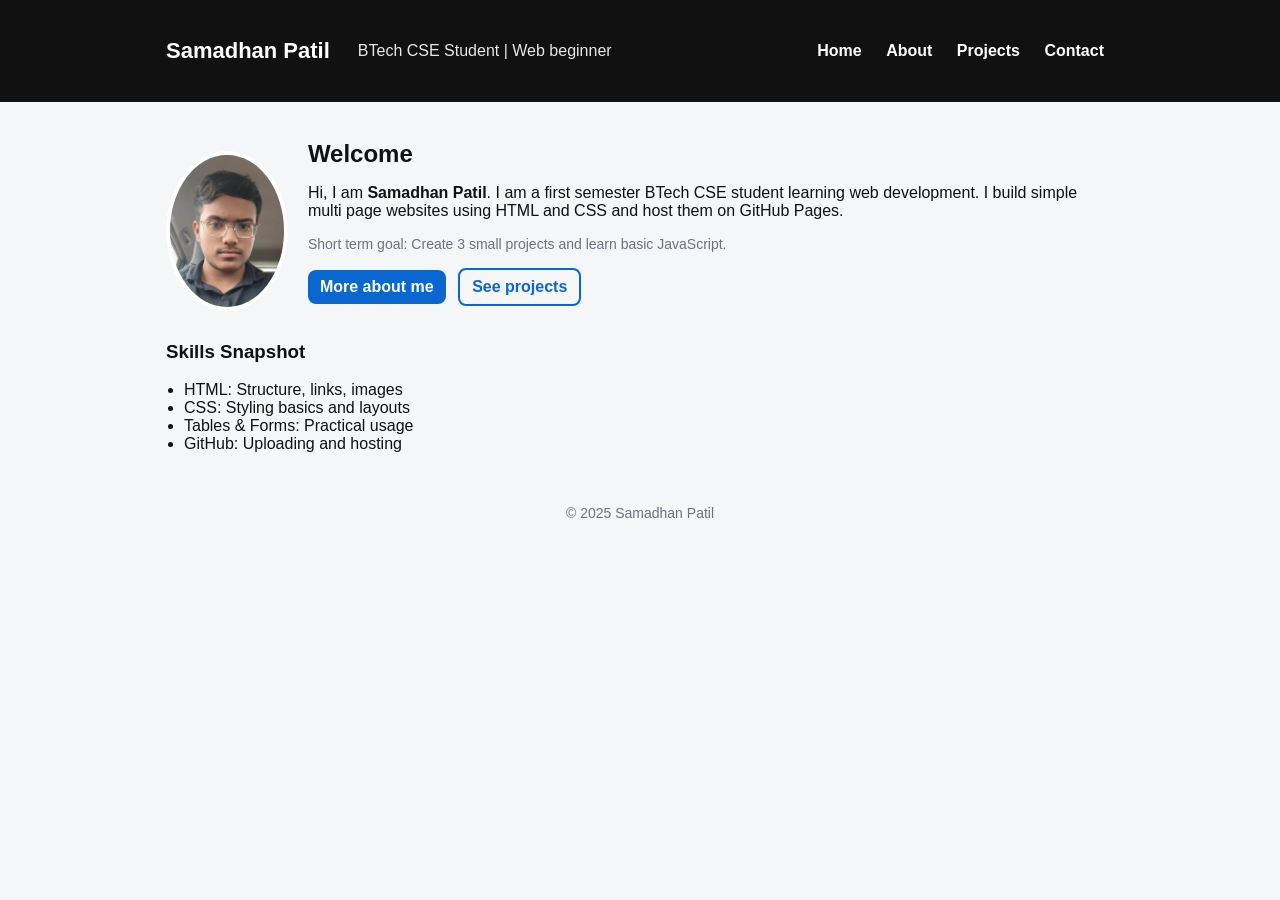
<file: index.html>
<!doctype html>
<html lang="en">
<head>
  <meta charset="utf-8">
  <title>Home - Samadhan Patil</title>
  <link rel="stylesheet" href="style.css">
</head>
<body>
  <header class="site-header">
    <div class="container">
      <h1 class="brand">Samadhan Patil</h1>
      <p class="subtitle">BTech CSE Student | Web beginner</p>
      <nav class="main-nav">
        <a href="index.html">Home</a>
        <a href="about.html">About</a>
        <a href="projects.html">Projects</a>
        <a href="contact.html">Contact</a>
      </nav>
    </div>
  </header>

  <main class="container main-content">
    <section class="hero">
      <img src="sammm.jpeg" alt="Samadhan Patil" class="profile">
      <div class="hero-text">
        <h2>Welcome</h2>
        <p>Hi, I am <strong>Samadhan Patil</strong>. I am a first semester BTech CSE student learning web development. I build simple multi page websites using HTML and CSS and host them on GitHub Pages.</p>
        <p class="small">Short term goal: Create 3 small projects and learn basic JavaScript.</p>
        <p class="cta">
          <a class="btn" href="about.html">More about me</a>
          <a class="btn ghost" href="projects.html">See projects</a>
        </p>
      </div>
    </section>

    <section class="skills-summary">
      <h3>Skills Snapshot</h3>
      <ul>
        <li>HTML: Structure, links, images</li>
        <li>CSS: Styling basics and layouts</li>
        <li>Tables & Forms: Practical usage</li>
        <li>GitHub: Uploading and hosting</li>
      </ul>
    </section>
  </main>

  <footer class="site-footer">
    <div class="container">
      <p>&copy; 2025 Samadhan Patil</p>
    </div>
  </footer>
</body>
</html>
</file>
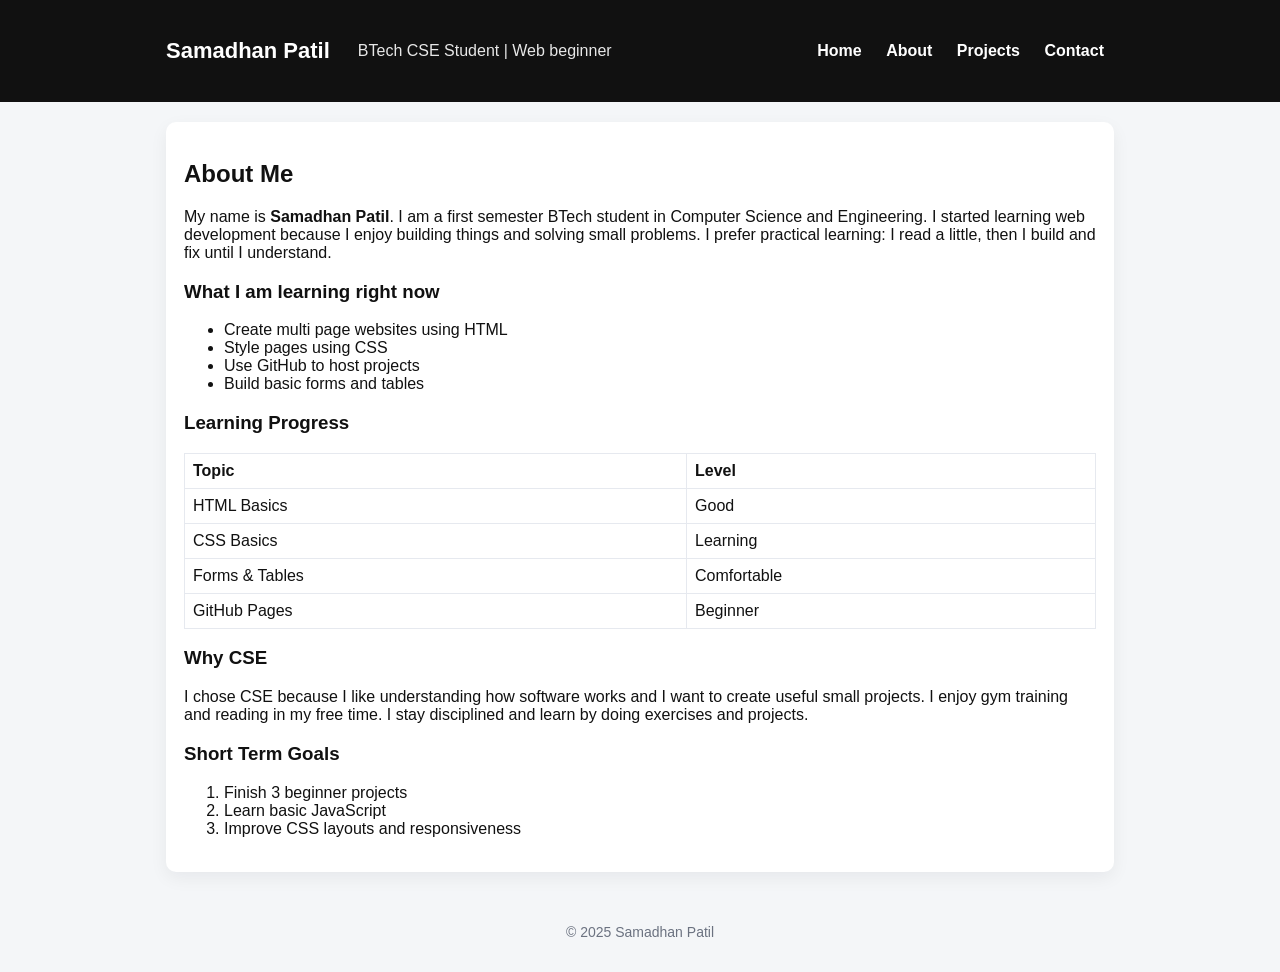
<file: about.html>
<!doctype html>
<html lang="en">
<head>
  <meta charset="utf-8">
  <title>About - Samadhan Patil</title>
  <link rel="stylesheet" href="style.css">
</head>
<body>
  <header class="site-header">
    <div class="container">
      <h1 class="brand">Samadhan Patil</h1>
      <p class="subtitle">BTech CSE Student | Web beginner</p>
      <nav class="main-nav">
        <a href="index.html">Home</a>
        <a href="about.html">About</a>
        <a href="projects.html">Projects</a>
        <a href="contact.html">Contact</a>
      </nav>
    </div>
  </header>

  <main class="container">
    <article class="card">
      <h2>About Me</h2>
      <p>My name is <strong>Samadhan Patil</strong>. I am a first semester BTech student in Computer Science and Engineering. I started learning web development because I enjoy building things and solving small problems. I prefer practical learning: I read a little, then I build and fix until I understand.</p>

      <h3>What I am learning right now</h3>
      <ul>
        <li>Create multi page websites using HTML</li>
        <li>Style pages using CSS</li>
        <li>Use GitHub to host projects</li>
        <li>Build basic forms and tables</li>
      </ul>

      <h3>Learning Progress</h3>
      <table class="progress-table">
        <tr><th>Topic</th><th>Level</th></tr>
        <tr><td>HTML Basics</td><td>Good</td></tr>
        <tr><td>CSS Basics</td><td>Learning</td></tr>
        <tr><td>Forms & Tables</td><td>Comfortable</td></tr>
        <tr><td>GitHub Pages</td><td>Beginner</td></tr>
      </table>

      <h3>Why CSE</h3>
      <p>I chose CSE because I like understanding how software works and I want to create useful small projects. I enjoy gym training and reading in my free time. I stay disciplined and learn by doing exercises and projects.</p>

      <h3>Short Term Goals</h3>
      <ol>
        <li>Finish 3 beginner projects</li>
        <li>Learn basic JavaScript</li>
        <li>Improve CSS layouts and responsiveness</li>
      </ol>
    </article>
  </main>

  <footer class="site-footer">
    <div class="container">
      <p>&copy; 2025 Samadhan Patil</p>
    </div>
  </footer>
</body>
</html>
</file>
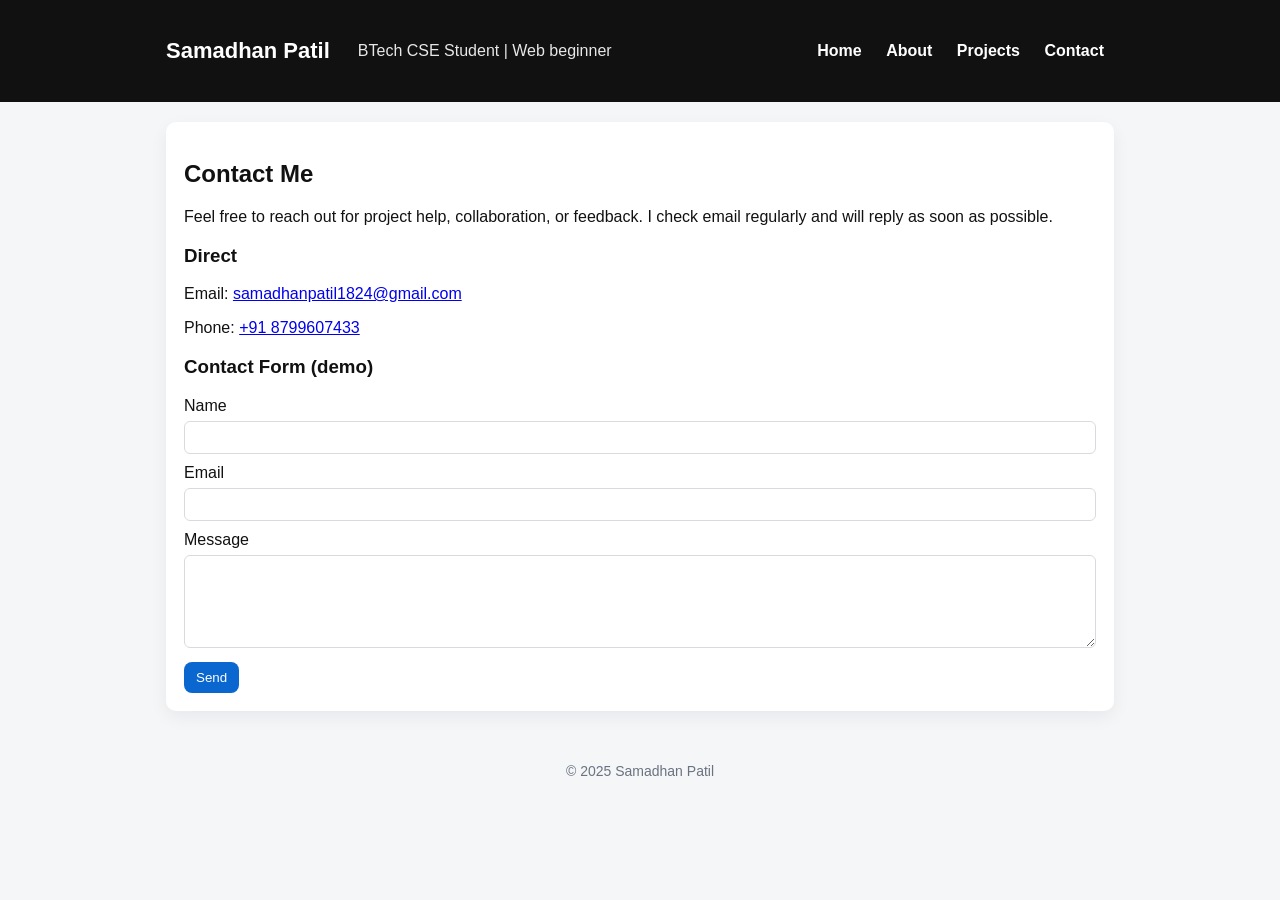
<file: contact.html>
<!doctype html>
<html lang="en">
<head>
  <meta charset="utf-8">
  <title>Contact - Samadhan Patil</title>
  <link rel="stylesheet" href="style.css">
</head>
<body>
  <header class="site-header">
    <div class="container">
      <h1 class="brand">Samadhan Patil</h1>
      <p class="subtitle">BTech CSE Student | Web beginner</p>
      <nav class="main-nav">
        <a href="index.html">Home</a>
        <a href="about.html">About</a>
        <a href="projects.html">Projects</a>
        <a href="contact.html">Contact</a>
      </nav>
    </div>
  </header>

  <main class="container">
    <article class="card">
      <h2>Contact Me</h2>
      <p>Feel free to reach out for project help, collaboration, or feedback. I check email regularly and will reply as soon as possible.</p>

      <h3>Direct</h3>
      <p>Email: <a href="mailto:samadhanpatil1824@gmail.com">samadhanpatil1824@gmail.com</a></p>
      <p>Phone: <a href="tel:+918799607433">+91 8799607433</a></p>

      <h3>Contact Form (demo)</h3>
      <form action="mailto:samadhanpatil1824@gmail.com" method="post" enctype="text/plain">
        <label>Name<br><input type="text" name="Name" required></label><br>
        <label>Email<br><input type="email" name="Email" required></label><br>
        <label>Message<br><textarea name="Message" rows="5" required></textarea></label><br>
        <button type="submit" class="btn">Send</button>
      </form>
    </article>
  </main>

  <footer class="site-footer">
    <div class="container">
      <p>&copy; 2025 Samadhan Patil</p>
    </div>
  </footer>
</body>
</html>
</file>
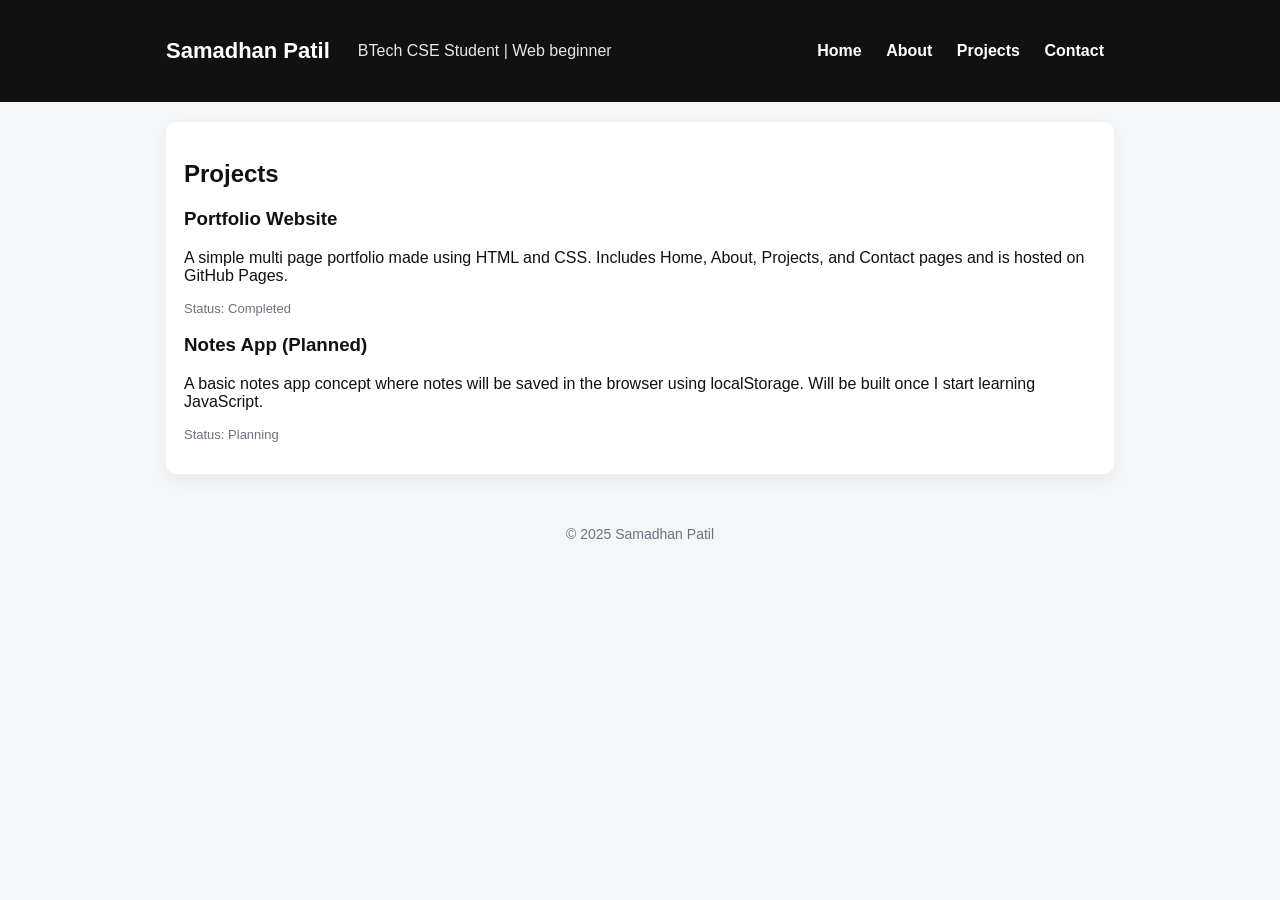
<file: projects.html>
<!doctype html>
<html lang="en">
<head>
  <meta charset="utf-8">
  <title>Projects - Samadhan Patil</title>
  <link rel="stylesheet" href="style.css">
</head>
<body>
  <header class="site-header">
    <div class="container">
      <h1 class="brand">Samadhan Patil</h1>
      <p class="subtitle">BTech CSE Student | Web beginner</p>
      <nav class="main-nav">
        <a href="index.html">Home</a>
        <a href="about.html">About</a>
        <a href="projects.html">Projects</a>
        <a href="contact.html">Contact</a>
      </nav>
    </div>
  </header>

  <main class="container">
    <article class="card">
      <h2>Projects</h2>

      <div class="project">
        <h3>Portfolio Website</h3>
        <p>A simple multi page portfolio made using HTML and CSS. Includes Home, About, Projects, and Contact pages and is hosted on GitHub Pages.</p>
        <p class="meta">Status: Completed</p>
      </div>

      <div class="project">
        <h3>Notes App (Planned)</h3>
        <p>A basic notes app concept where notes will be saved in the browser using localStorage. Will be built once I start learning JavaScript.</p>
        <p class="meta">Status: Planning</p>
      </div>

    </article>
  </main>

  <footer class="site-footer">
    <div class="container">
      <p>&copy; 2025 Samadhan Patil</p>
    </div>
  </footer>
</body>
</html>
</file>
<file: style.css>
/* basic shared style */
:root{--bg:#f4f6f8;--card:#ffffff;--accent:#0b67d0;--muted:#6b7280}
*{box-sizing:border-box}body{margin:0;font-family:Arial,Helvetica,sans-serif;background:var(--bg);color:#111}
.container{max-width:980px;margin:20px auto;padding:0 16px}

/* header */
.site-header{background:#111;color:#fff;padding:18px 0}
.site-header .container{display:flex;align-items:center;gap:16px}
.brand{margin:0;font-size:22px}
.subtitle{margin:0 0 0 12px;opacity:0.9}
.main-nav{margin-left:auto}
.main-nav a{color:#fff;text-decoration:none;margin:0 10px;font-weight:600}

/* main content */
.main-content{padding-top:18px}
.hero{display:flex;gap:20px;align-items:center}
.profile{width:160px;height:160px;border-radius:50%;object-fit:cover;border:4px solid #fff}
.hero-text h2{margin:0 0 8px 0}
.small{color:var(--muted);font-size:14px}
.cta .btn{display:inline-block;margin-right:8px;text-decoration:none;padding:8px 12px;border-radius:8px;background:var(--accent);color:#fff;font-weight:700}
.btn.ghost{background:transparent;border:2px solid var(--accent);color:var(--accent)}

/* cards and sections */
.card{background:var(--card);padding:18px;border-radius:10px;box-shadow:0 6px 18px rgba(15,23,42,0.06);margin-bottom:18px}
.skills-summary ul{padding-left:18px}
.progress-table{width:100%;border-collapse:collapse;margin-top:8px}
.progress-table th,.progress-table td{border:1px solid #e6e9ef;padding:8px;text-align:left;background:#fff}

/* projects */
.project{margin-bottom:14px}
.project .meta{color:var(--muted);font-size:13px}

/* form */
input[type="text"],input[type="email"],textarea{width:100%;padding:8px;margin-top:6px;margin-bottom:10px;border:1px solid #d7dbe0;border-radius:6px}
button.btn{padding:8px 12px;border-radius:8px;background:var(--accent);color:#fff;border:none;cursor:pointer}

/* footer */
.site-footer{padding:12px 0;text-align:center;color:var(--muted);font-size:14px;margin-top:10px}

/* responsive */
@media (max-width:760px){
  .hero{flex-direction:column;align-items:flex-start}
  .site-header .container{flex-direction:column;align-items:flex-start}
  .main-nav{margin-left:0;margin-top:10px}
  .profile{width:120px;height:120px}
}
</file>
